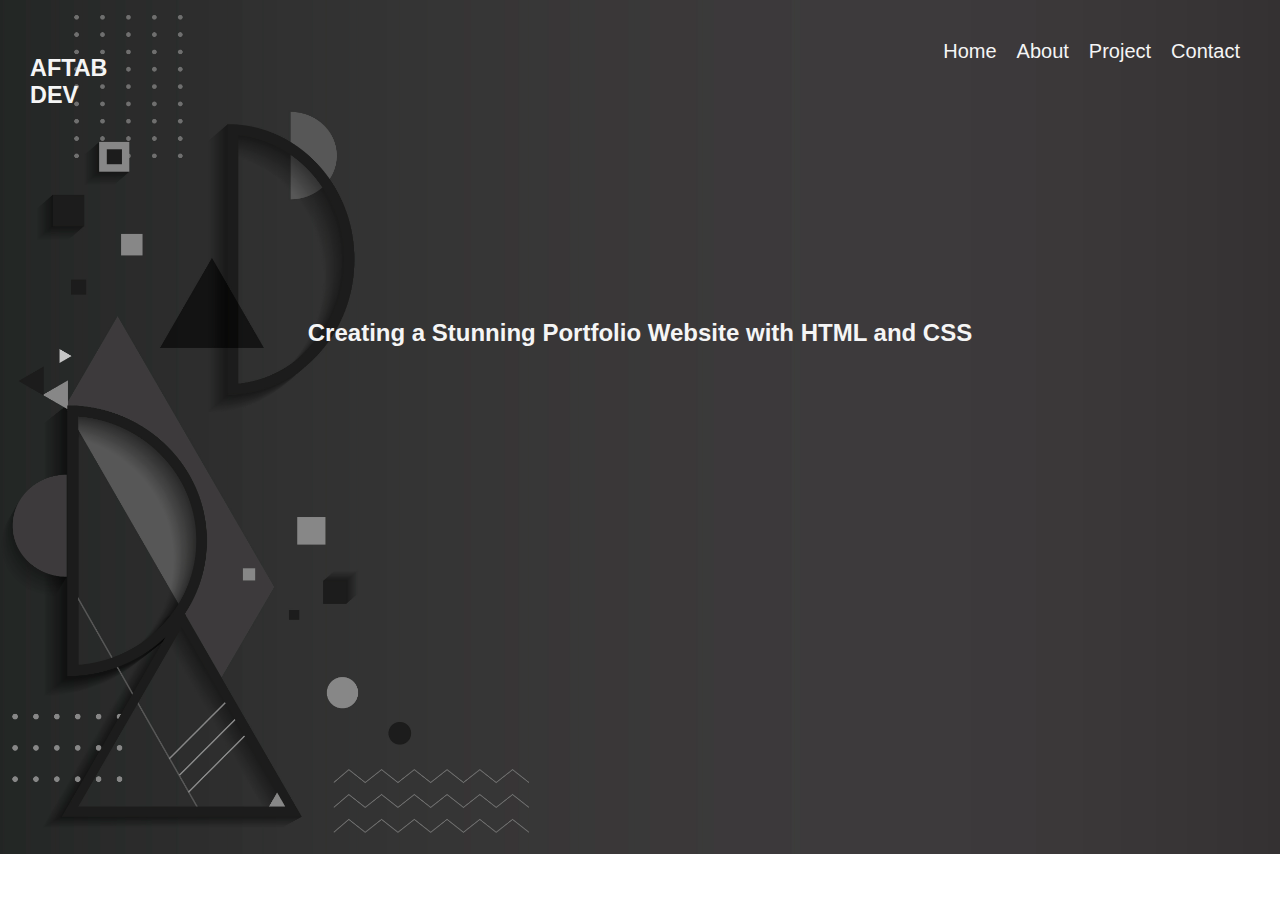
<file: index.html>
<!DOCTYPE html>
<html lang="en">
<head>
    <meta charset="UTF-8">
    <meta name="viewport" content="width=device-width, initial-scale=1.0">
    <title>Document</title>
    <link rel="stylesheet" href="./index.css">
    <link rel="stylesheet" href="https://cdnjs.cloudflare.com/ajax/libs/font-awesome/4.7.0/css/font-awesome.min.css">
</head>
<body>
    <header>
        <div class="nav">
            <h3 class="name">AFTAB DEV</h3>
            <li><a href="./index.html">Home</a></li>
            <li><a href="./about.html">About</a></li>
            <li><a href="./Project.html">Project</a></li>
            <li><a href="./contact.html">Contact</a></li>
        </div>
    </header>
    <main>
        <div class="port">
        <h2>Creating a Stunning Portfolio Website with HTML and CSS</h2>
        </div>
    </main>
</body>
</html>
</file>
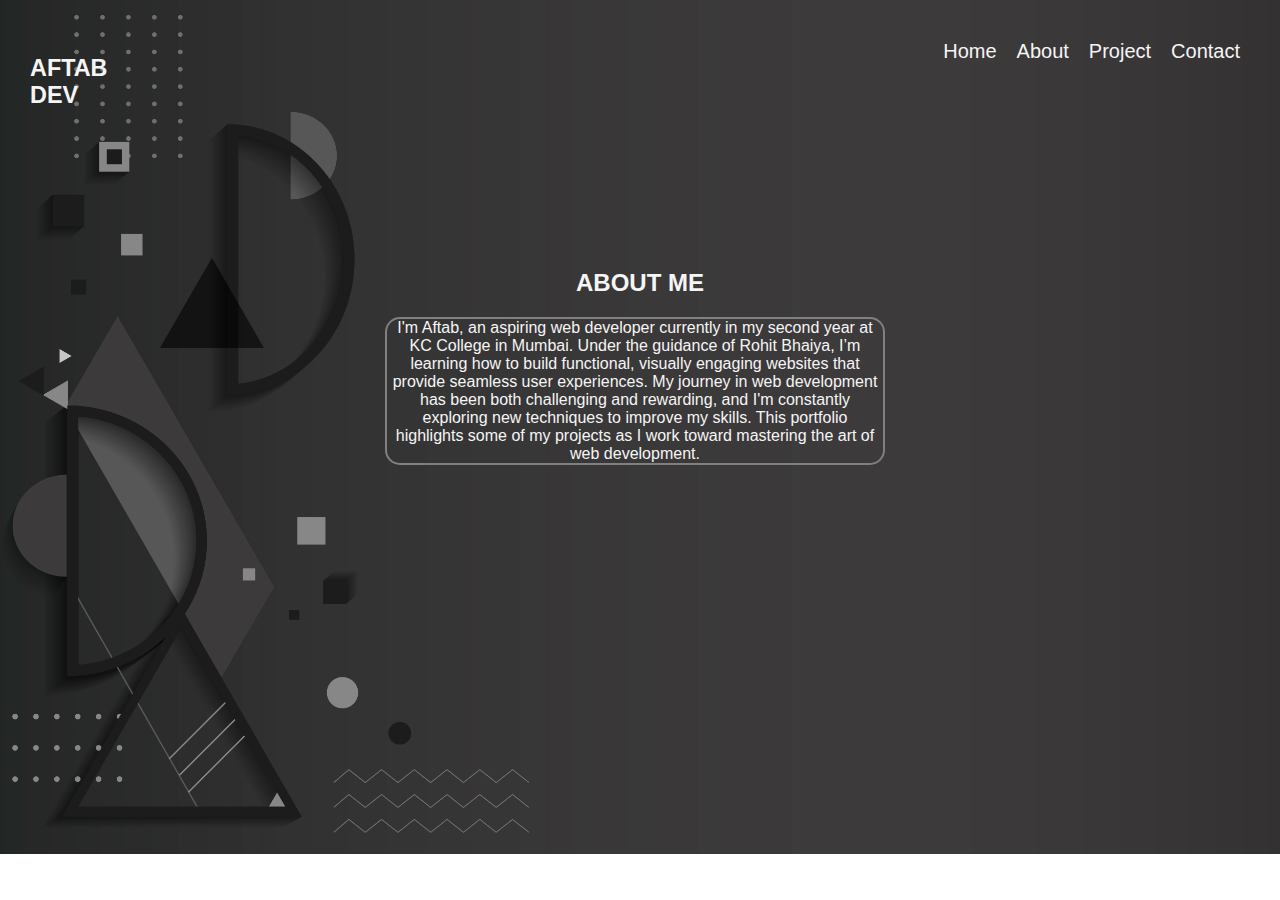
<file: about.html>
<!DOCTYPE html>
<html lang="en">
<head>
    <meta charset="UTF-8">
    <meta name="viewport" content="width=device-width, initial-scale=1.0">
    <title>Document</title>
    <link rel="stylesheet" href="https://cdnjs.cloudflare.com/ajax/libs/font-awesome/4.7.0/css/font-awesome.min.css">
    <link rel="stylesheet" href="./about.css">
</head>
<body>
    <header>
        <div class="nav">
            <h3 class="name">AFTAB DEV</h3>
            <li><a href="./index.html">Home</a></li>
            <li><a href="./about.html">About</a></li>
            <li><a href="./Project.html">Project</a></li>
            <li><a href="./contact.html">Contact</a></li>
        </div>
    </header>
    <main>
    <div class="port">
        <h2>ABOUT ME</h2>
    </div>
    <div class="about">
         <p>
         I'm Aftab, an aspiring web developer currently in my second year at KC College in Mumbai. Under the guidance of Rohit Bhaiya, I’m learning how to build functional, visually engaging websites that provide seamless user experiences. My journey in web development has been both challenging and rewarding, and I'm constantly exploring new techniques to improve my skills. This portfolio highlights some of my projects as I work toward mastering the art of web development.</p>
    </div>
     </main>
</body>
</html>
</file>
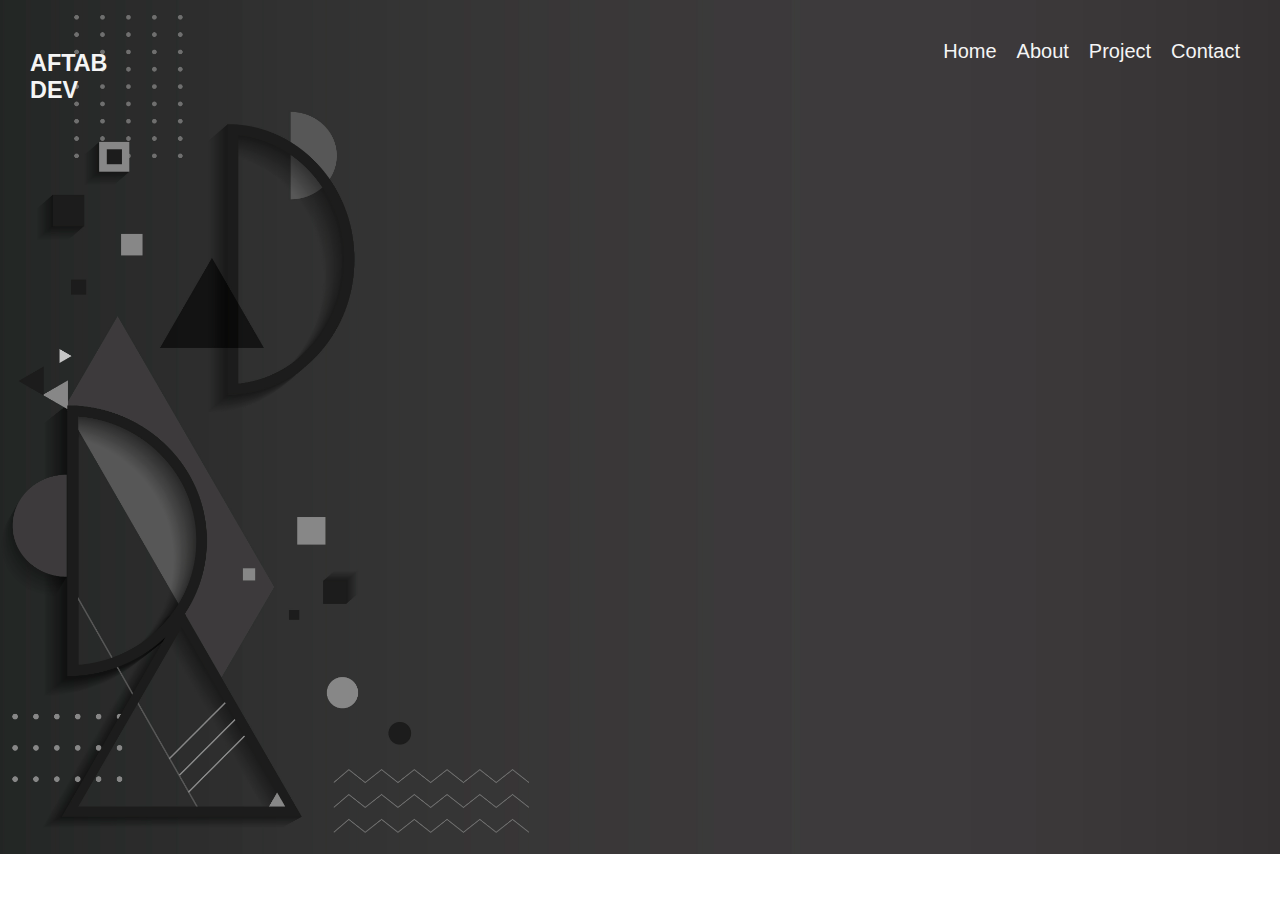
<file: contact.html>
<!DOCTYPE html>
<html lang="en">
<head>
    <meta charset="UTF-8">
    <meta name="viewport" content="width=device-width, initial-scale=1.0">
    <title>Document</title>
    <link rel="stylesheet" href="./contact.css">
    <link rel="stylesheet" href="https://cdnjs.cloudflare.com/ajax/libs/font-awesome/4.7.0/css/font-awesome.min.css">
</head>
<body>
    <header>
        <div class="nav">
            <h3 class="name">AFTAB DEV</h3>
            <li><a href="./index.html">Home</a></li>
            <li><a href="./about.html">About</a></li>
            <li><a href="./Project.html">Project</a></li>
            <li><a href="./contact.html">Contact</a></li>
        </div>
    </header>
    <main>
        <div class="conct">
            <h2>CONTACT ME</h2>
            </div>
            <div class="contact_form">
                <form>
                    <label for="name">Name</label> <br>
                    <input type="text" id="name" name="name" required> <br> <br>
                    <label for="email">Email</label> <br>
                    <input type="email" id="email" name="email" required> <br> <br>
                    <label for="message">Message</label> <br>
                    <textarea id="message" name="message" rows="4" cols="40" required>
                    </textarea> <br> 
                    <button type="submit">Send Message</button>
                </form>
            </div>
    </main>
</body>
</html>
</file>
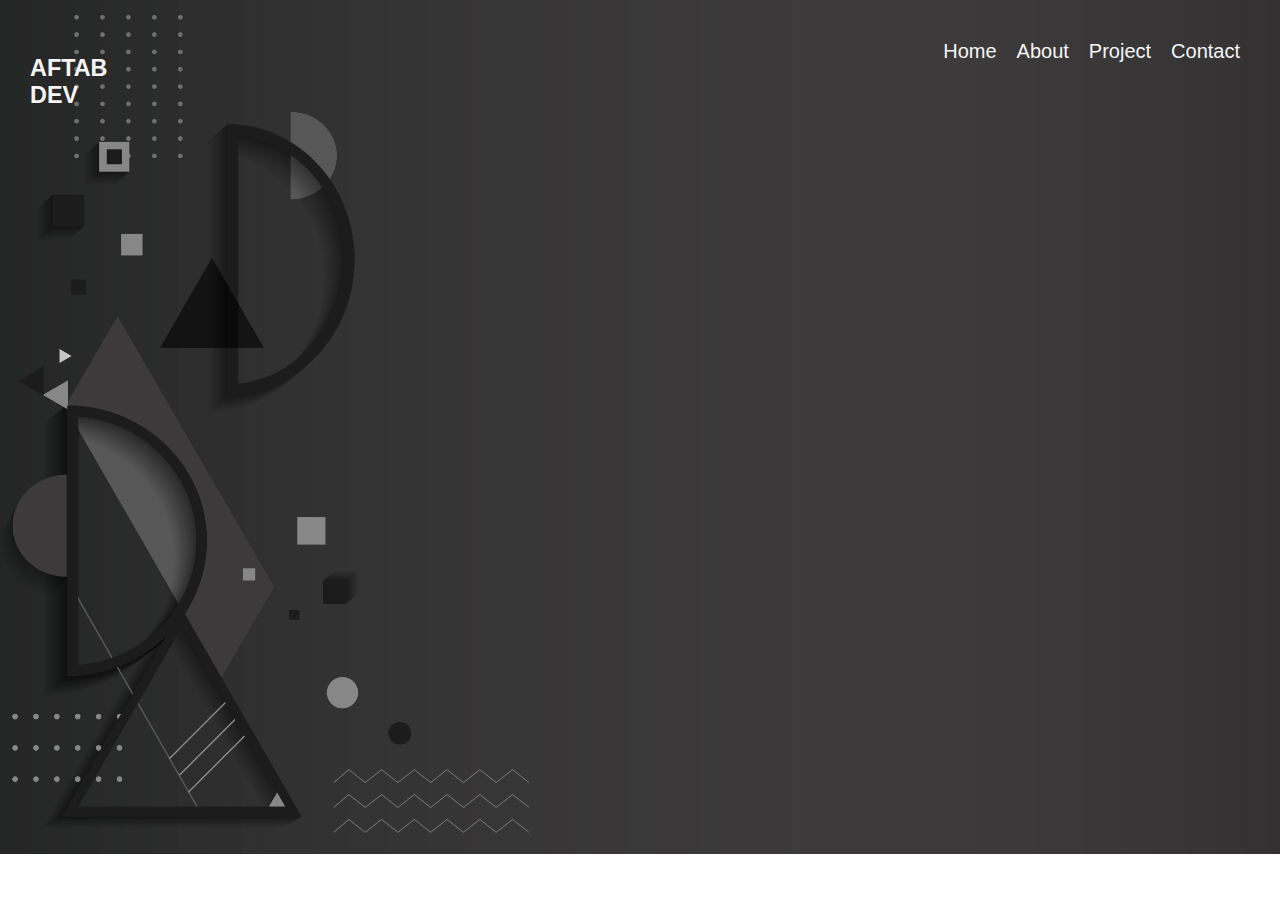
<file: Project.html>
<!DOCTYPE html>
<html lang="en">
<head>
    <meta charset="UTF-8">
    <meta name="viewport" content="width=device-width, initial-scale=1.0">
    <title>Document</title>
    <link rel="stylesheet" href="./Project.css">
    <link rel="stylesheet" href="https://cdnjs.cloudflare.com/ajax/libs/font-awesome/4.7.0/css/font-awesome.min.css">
</head>
<body>
    <header>
        <div class="nav">
            <h3 class="name">AFTAB DEV</h3>
            <li><a href="./index.html">Home</a></li>
            <li><a href="./about.html">About</a></li>
            <li><a href="./Project.html">Project</a></li>
            <li><a href="./contact.html">Contact</a></li>
        </div>
    </header>
    <main>
        <div class="pro">
            <h3>PROJECTS</h3>
        </div>
        <div class="pro1">
        <ol>
            <li><p>BookMyShow Clone - HTML and CSS

                This project is a static clone of the popular online movie ticketing platform, BookMyShow, built using only HTML and CSS. It focuses on replicating the layout, structure, and visual style of the original website. The homepage features a navigation bar, a movie listing section, a movie details view, and a footer with contact information and links. CSS is used extensively to style elements such as buttons, cards, and images to give a clean and user-friendly interface. The goal of this project is to practice and demonstrate proficiency in using HTML for content structure and CSS for styling, focusing on layout, responsiveness, and visual appeal.</p></li>
                <p>BookMyShow Project Link :- <a href="https://aftabdevelop.github.io/BookMyShow/" target="_blank">BookMyShow</a></p>
                

                <li><p>Youtube Clone - HTML and CSS

                    This project is a static clone of the popular online movie ticketing platform, Youtube, built using only HTML and CSS. It focuses on replicating the layout, structure, and visual style of the original website. The homepage features a navigation bar, a movie listing section, a movie details view, and a footer with contact information and links. CSS is used extensively to style elements such as buttons, cards, and images to give a clean and user-friendly interface. The goal of this project is to practice and demonstrate proficiency in using HTML for content structure and CSS for styling, focusing on layout, responsiveness, and visual appeal.</p></li>
                    <p>Youtube Project Link :- <a href="https://aftabdevelop.github.io/youtubeclone/" target="_blank">Youtube</a>

                        <li><p>Zomato Clone - HTML and CSS

                            This project is a static clone of the popular online movie ticketing platform,Zomato, built using only HTML and CSS. It focuses on replicating the layout, structure, and visual style of the original website. The homepage features a navigation bar, a movie listing section, a movie details view, and a footer with contact information and links. CSS is used extensively to style elements such as buttons, cards, and images to give a clean and user-friendly interface. The goal of this project is to practice and demonstrate proficiency in using HTML for content structure and CSS for styling, focusing on layout, responsiveness, and visual appeal.</p></li>
                            <p>Zomato Project Link :- <a href="https://aftabdevelop.github.io/zom1/" target="_blank">Zomato</a>
        </ol>
    </div>
    </main>
</body>
</html>
</file>
<file: index.css>
*{
    margin: 0;
    padding: 0;
    box-sizing: border-box;
    font-family: "Poppins", sans-serif;
}
body{
    background-image: url(./89787.jpg);
    background-size: cover;
    background-repeat: no-repeat;
    overflow: hidden;
}
.nav{
    display: flex;
    margin: 20px;
    padding: 10px;
    justify-content: end;
    font-size: 20px;
    /* color: black; */
    color: whitesmoke;
    border: none;
    list-style-type: none;
    text-decoration: none;
    margin-top: 30px;
}
.nav>li>a{
    color: black;
    margin: 10px;
    text-decoration: none;
    color: whitesmoke;
}
.nav>li>a:hover{
    color: rgb(255, 62, 102);
}
.name{
    color: whitesmoke;
    margin-top: 15px;
    margin-right: 780px;
}
.port{
    display: flex;
    justify-content: center;
    align-items: center;
    margin-top: 200px;
    color: whitesmoke;
    animation-name: left;
    animation-duration: 3s;
    animation-timing-function: linear;
    animation-iteration-count: infinite;
}
@keyframes left{
    from{
        transform: translateX(0);
    }
    to{
        transform: translateX(200px);
    }
}
</file>
<file: about.css>
*{
    margin: 0;
    padding: 0;
    box-sizing: border-box;
    font-family: "Poppins", sans-serif;
}
body{
    background-image: url(./89787.jpg);
    background-size: cover;
    background-repeat: no-repeat;
}
.nav{
    display: flex;
    margin: 20px;
    padding: 10px;
    justify-content: end;
    font-size: 20px;
    /* color: black; */
    color: whitesmoke;
    border: none;
    list-style-type: none;
    text-decoration: none;
    margin-top: 30px;
}
.nav>li>a{
    color: black;
    margin: 10px;
    text-decoration: none;
    color: whitesmoke;
}
.nav>li>a:hover{
    color: rgb(255, 62, 102);
}
.name{
    color: whitesmoke;
    margin-top: 15px;
    margin-right: 780px;
}
.port{
    display: flex;
    justify-content: center;
    align-items: center;
    margin-top: 150px;
    color: whitesmoke;
    animation: bounceIn 1.2s ease-out forwards; /* 'forwards' ensures it retains the final state */
    opacity: 1; /* Ensures it stays visible */
}
.about {
    display: flex;
    justify-content: center;
    align-items: center;
    color: whitesmoke;
    border: 2px solid gray;
    width: 500px;
    border-radius: 15px;
    margin-left: 385px;
    margin-top: 20px;
    text-align: center;

    /* Animation properties */
    animation: bounceIn 1.2s ease-out forwards; /* 'forwards' ensures it retains the final state */
    opacity: 1; /* Ensures it stays visible */
}

/* Keyframes for bounce-in effect */
@keyframes bounceIn {
    0% {
        transform: scale(0.5) translateY(-50px);
        opacity: 0;
    }
    60% {
        transform: scale(1.05) translateY(10px);
        opacity: 1;
    }
    80% {
        transform: scale(0.95) translateY(-5px);
    }
    100% {
        transform: scale(1) translateY(0);
        opacity: 1; /* Ensures the final state is fully visible */
    }
}
</file>
<file: contact.css>
*{
    margin: 0;
    padding: 0;
    box-sizing: border-box;
    font-family: "Poppins", sans-serif;
}
body{
    background-image: url(./89787.jpg);
    background-size: cover;
    background-repeat: no-repeat;
}
.nav{
    display: flex;
    margin: 20px;
    padding: 10px;
    justify-content: end;
    font-size: 20px;
    /* color: black; */
    color: whitesmoke;
    border: none;
    list-style-type: none;
    text-decoration: none;
    margin-top: 30px;
}
.nav>li>a{
    color: black;
    margin: 10px;
    text-decoration: none;
    color: whitesmoke;
}
.nav>li>a:hover{
    color: rgb(255, 62, 102);
}
.name{
    color: whitesmoke;
    margin-top: 10px;
    margin-right: 780px;
}
.contact_form{
    display: flex;
    flex-direction: column;
    color: whitesmoke;
    justify-content: center;
    align-items: center;
    flex-wrap: wrap;
    margin-top: 20px;
    border: 2px solid red;
    width: 300px;
    margin-left: 470px;
    border-radius: 20px;
    text-align: center;
    animation: zoomInFadeIn 1.3s ease-out forwards; /* 'forwards' keeps the final state */
    opacity: 0; /* Initial opacity for the fade-in effect */
}
.conct {
    display: flex;
    justify-content: center;
    align-items: center;
    margin-top: 100px;
    color: whitesmoke;

    /* Animation properties */
    animation: zoomInFadeIn 1.3s ease-out forwards; /* 'forwards' keeps the final state */
    opacity: 0; /* Initial opacity for the fade-in effect */
}

/* Keyframes for zoom-in and fade-in effect */
@keyframes zoomInFadeIn {
    0% {
        transform: scale(0.8); /* Starts slightly scaled down */
        opacity: 0; /* Fully transparent */
    }
    100% {
        transform: scale(1); /* Ends at the natural scale */
        opacity: 1; /* Fully visible */
    }
}
/* .conct{
    display: flex;
    flex-direction: column;
} */
</file>
<file: Project.css>
*{
    margin: 0;
    padding: 0;
    box-sizing: border-box;
    font-family: "Poppins", sans-serif;
}
body{
    background-image: url(./89787.jpg);
    background-size: cover;
    background-repeat: no-repeat;
}
.nav{
    display: flex;
    margin: 20px;
    padding: 10px;
    justify-content: end;
    font-size: 20px;
    /* color: black; */
    color: whitesmoke;
    border: none;
    list-style-type: none;
    text-decoration: none;
    margin-top: 30px;
}
.nav>li>a{
    color: black;
    margin: 10px;
    text-decoration: none;
    color: whitesmoke;
}
.nav>li>a:hover{
    color: rgb(255, 62, 102);
}
.name{
    color: whitesmoke;
    margin-top: 15px;
    margin-right: 780px;
}
.pro {
    display: flex;
    justify-content: center;
    align-items: center;
    margin-top: 10px;
    color: whitesmoke;

    /* Animation properties */
    animation: slideUpFadeIn 1.5s ease-out forwards; /* 'forwards' keeps the final state */
    opacity: 0; /* Initial opacity for the fade-in effect */
}
.pro1{
    width: 700px;
    color: whitesmoke;
    margin-left: 300px;
    animation: slideUpFadeIn 1.5s ease-out forwards; /* 'forwards' keeps the final state */
    opacity: 0; /* Initial opacity for the fade-in effect */
}
.pro1>a{
    color: whitesmoke;
}
/* Keyframes for slide-up and fade-in effect */
@keyframes slideUpFadeIn {
    0% {
        transform: translateY(30px); /* Starts slightly below its final position */
        opacity: 0;
    }
    100% {
        transform: translateY(0); /* Ends at the natural position */
        opacity: 1; /* Fully visible */
    }
}
</file>
